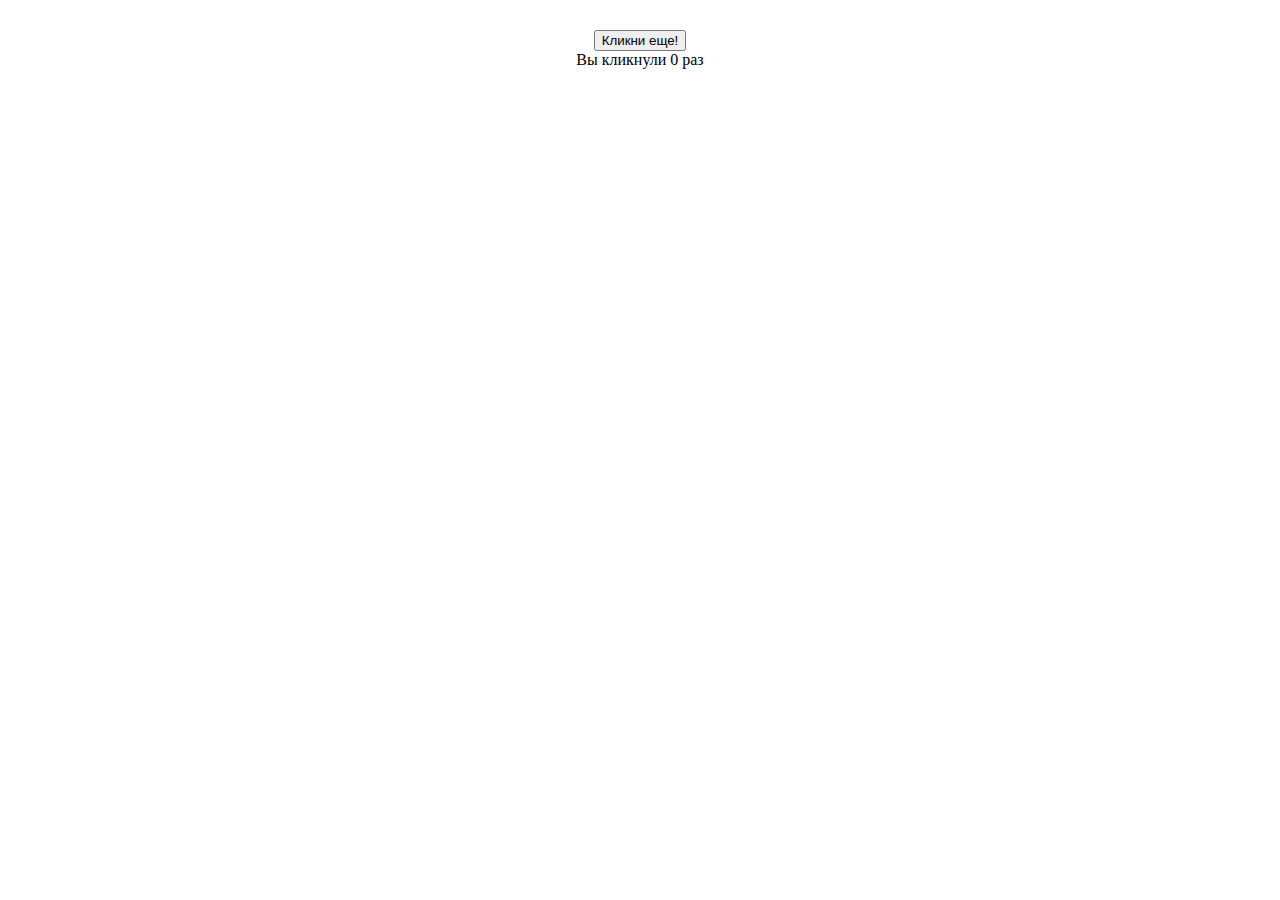
<file: lesson_8/index.html>
<!DOCTYPE html>
<html lang="en">
<head>
    <meta charset="UTF-8">
    <title>Learn</title>

    <link rel="stylesheet" href="https://stackpath.bootstrapcdn.com/bootstrap/4.1.2/css/bootstrap.min.css" integrity="sha384-Smlep5jCw/wG7hdkwQ/Z5nLIefveQRIY9nfy6xoR1uRYBtpZgI6339F5dgvm/e9B" crossorigin="anonymous">
    <script src="https://code.jquery.com/jquery-3.3.1.slim.min.js" integrity="sha384-q8i/X+965DzO0rT7abK41JStQIAqVgRVzpbzo5smXKp4YfRvH+8abtTE1Pi6jizo" crossorigin="anonymous"></script>

    <style>
        section {
            width: 300px;
            margin: 30px auto;
            text-align: center;
        }
    </style>
    <script>
        let counter = 0;

        function onBtnClick() {
            counter++;
            const div = document.querySelector("div");
            div.innerText = "Вы кликнули " + counter + " раз";
        }

        document.addEventListener("DOMContentLoaded", function() {
            const btn = document.querySelector("button");
            btn.addEventListener("click", onBtnClick);
        });
    </script>
</head>
<body>
<section>
    <button type="button" class="btn btn-primary">Кликни еще!</button>
    <div>Вы кликнули 0 раз</div>
</section>

</body>

</html>
</file>
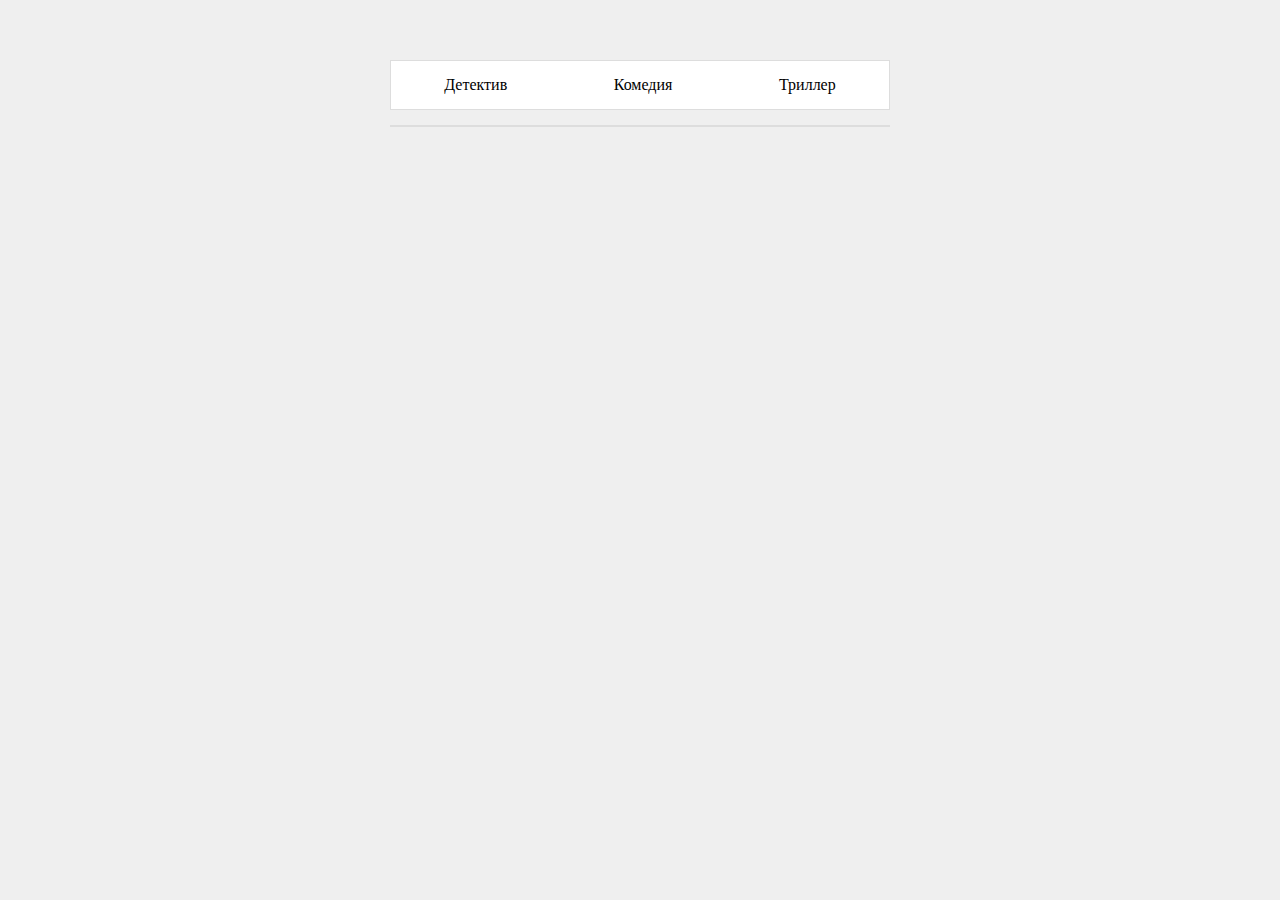
<file: lesson_9/index.html>
<!DOCTYPE html>
<html lang="en">
<head>
    <meta charset="UTF-8">
    <title>Киноучет</title>
    <link rel="stylesheet" href="style.css">
    <script src="script.js"></script>
    <script src="dom-logic.js"></script>
</head>
<body>
    <section>
        <div class="genres">

        </div>
        <div class="films">

        </div>
    </section>
</body>
</html>
</file>
<file: lesson_9/style.css>
body{
    background-color: #efefef;
}

section{
    width: 500px;
    margin: 60px auto;
    background: none;
}
.genres, .films{
    border: 1px solid #dddddd;
    margin: 15px 0;
    background-color: white;
}
.genres{
    display: flex;
    flex-direction: row;
    justify-content: space-around;
}
.genre{
    padding: 15px 30px;
    cursor: pointer;
}
.genre:hover{
    background-color: rgba(221, 221, 230, 0.5);
}
.film{
    /*height: 300px;*/
    margin: 20px 10px;
    padding-bottom: 10px;
    padding-left: 5px;
    border-bottom: 1px dotted #333;
}
.film-name p:first-child{
    cursor: pointer;
    margin-bottom: 10px;
    font-size: 20px;
}
.film-name p:first-child:hover{
    background-color: gainsboro;
    /*outline: 1px solid #333333;*/
}
.film-comment{
    color: #333333;
}
.comment-author{
    font-weight: 700;
}

.film button{
    width: 200px;
    padding: 6px;
    font-size: 12px;
    color: #333333;
    margin: 20px auto 10px;
    border-radius: 6px;
}

.comment-form{
    margin-top: 30px;
    width: 400px;
    padding: 10px;
    border-radius: 6px;
    color: #333333;
    border: 1px solid #ccc;
}

.comment-form input{
    margin: 10px 5px 10px 0;
    padding: 10px;
    border-radius: 6px;
    color: #333333;
    border: 1px solid #ccc;
    width: 100px;
}

img{
    width: 200px;
    float: left;
    margin-right: 20px;
    margin-bottom: 20px;
}

.input.form-comment{
    width: 200px;
}

/*.chosen{*/
    /*padding: 14px;*/
    /*border: 4px dotted #ecc;*/
/*}*/

.comment-form button{
    margin-top: 5px;
}

button{
    cursor: pointer;
}
.clearfix{
    clear: both;
}
</file>
